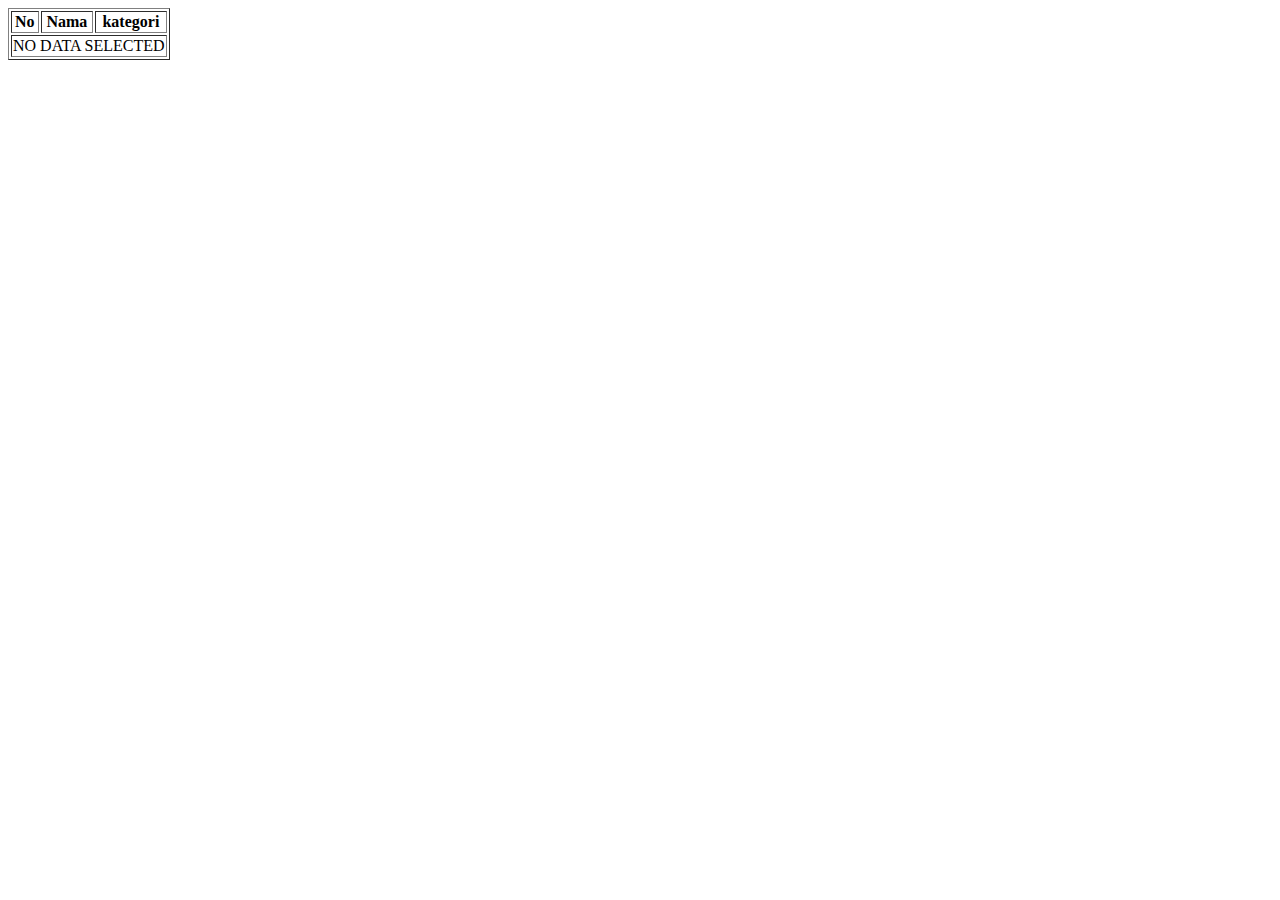
<file: data api/fetchdataapi.html>
<html lang="en">
<head>
  <meta charset="UTF-8">
  <meta http-equiv="x-UA-Compatible" content="IE=edge">
  <meta name="viewport" content="width=device-width, initial-scale=1.0">
  <title>Fetch Api</title>
</head>
<body>
  
  <div id="kategori"></div>

  <table border="1">
      <thead>
          <tr>
              <th>No</th>
              <th>Nama</th>
              <th>kategori</th>
          </tr>
      </thead>
      <tbody>
          <tr>
              <td colspan="3">NO DATA SELECTED</td>
          </tr>
      </tbody>
  </table>

  <script>
    let kategoriData = [];

    const loadData = async () => {
        try {
            const url = await fetch('https://my-json-server.typicode.com/wahidunutas/fakeapi/category');
            kategoriData = await url.json();
            loadDataKategori(kategoriData);
        } catch (err) {
            console.log(err)
        }
    }

    const loadDataKategori = (data) => {
        const output = data.map((el) => {
            return `
                <ul>
                    <li><a href="#" onclick='loadMyData("${el.id}")'>${el.name}</a></li>
                </ul>
                 `
        }).join('')
        document.getElementById("kategori").innerHTML = output;
    }
        
    function loadMyData(id) {
    fetch('https://my-json-server.typicode.com/wahidunutas/fakeapi/data?kategori.id=' + id)
    .then((res) => res.json())
    .then((data) => {
        let ktg = ''
        let no = 1;
        data.forEach(element => {
            ktg += `
            <tr>
                <td>` + (no++) + `</td>
                <td>${element.name}</td>
                <td>${element.kategori.nama}</td>
            </tr>
        `
        });
        document.querySelector("tbody").innerHTML = ktg
    })
}
        
    loadData();
</script>

</body>
</html>
</file>
